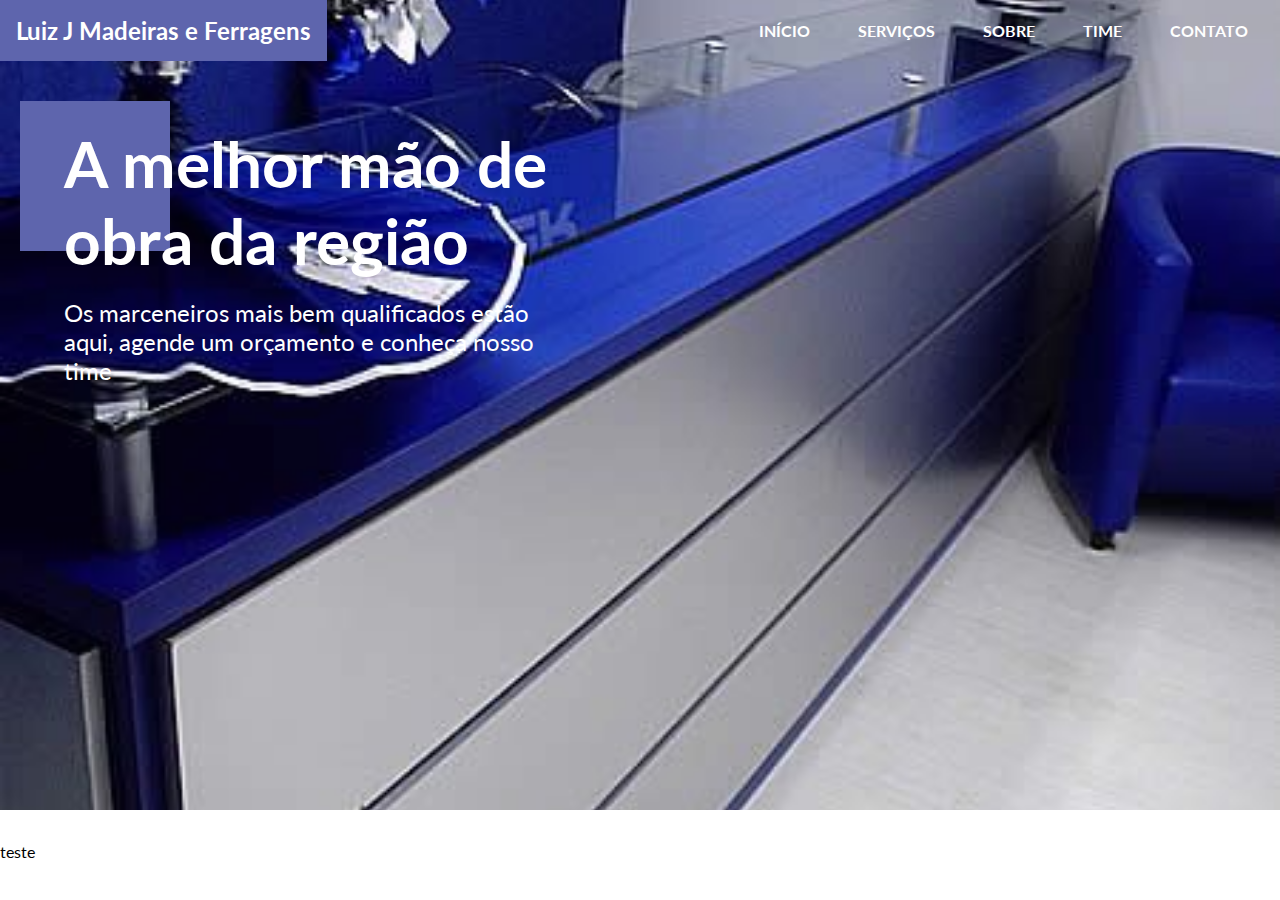
<file: projeto/index.html>
<!DOCTYPE html>
<html lang="en">
<head>
    <meta charset="UTF-8">
    <meta name="viewport" content="width=device-width, initial-scale=1.0">
    <title>Marcenaria Luiz</title>
    <link rel="shortcut icon" href="img/lj madeiras e ferragens.png" type="image/x-icon" />
    <!-- Google Fonts-->
    <link rel="preconnect" href="https://fonts.googleapis.com">
    <link rel="preconnect" href="https://fonts.gstatic.com" crossorigin>
    <link href="https://fonts.googleapis.com/css2?family=Lato:ital,wght@0,100;0,300;0,400;0,700;0,900;1,100;1,300;1,400;1,700;1,900&display=swap" rel="stylesheet"
    />
    <!-- Bootstrap Icons-->
    <link rel="stylesheet" href="https://cdn.jsdelivr.net/npm/bootstrap-icons@1.11.3/font/bootstrap-icons.min.css"
    />
    <!-- Estilos-->
    <link rel="stylesheet" href="css/styles.css" />
</head>
<body>
    <!-- Cabeçalho e Banner -->
    <header id="header">
        <div id="inner-header">
            <h2 id="brand">Luiz J Madeiras e Ferragens</h2>
            <nav id="navbar">
                <a href="#header">Início</a>
                <a href="#expertise-areas">Serviços</a>
                <a href="#about">Sobre</a>
                <a href="#team">Time</a>
                <a href="#contact">Contato</a>
            </nav>
            <!-- Menu Mobile -->
        </div>
        <div class="banner active">
            <span class="square"></span>
            <h2>A melhor mão de obra da região</h2>
            <p>
                Os marceneiros mais bem qualificados estão aqui, agende um orçamento e conheça nosso time
            </p>
        </div>
        <div class="dots">
            <div id="dot active"></div>
            <div id="dot"></div>
            <div id="dot"></div>
        </div>
    </header>
    <p>teste</p>
</body>
</html>
</file>
<file: projeto/css/styles.css>
/* Geral */
:root {
    --main-color: rgb(94, 101, 173);
    --primary-text-color: #fff;
    --secondary-text-color: #191919;
    --secondary-color: #868686;
    --tertiary-color: #eff3f4;
}

* {
    font-family: "Lato";
    padding: 0;
    margin: 0;
    box-sizing: border-box;
}

a {
    text-decoration: none;
}

img {
    width: 100%;
}

input[type="submit"] {
    cursor: pointer;
}

i {
    background-color: var(--main-color);
    color: var(--primary-text-color);
    font-size: 2.5rem;
    padding: 2rem;
}

/*Cabeçalho e banner*/
#header {
    min-height: 90vh;
    background-image: url("../img/WhatsApp\ Image\ 2024-03-21\ at\ 16.53.38.jpeg");
    background-size: cover;
    background-position: center;
    color: var(--primary-text-color);
    margin-bottom: 2rem;
    position: relative;
}

#inner-header {
    display: flex;
    justify-content: space-between;
    align-items: center;
}

#brand {
    background-color: var(--main-color);
    padding: 1rem;
}

#navbar {
    display: flex;
    gap: 3rem;
    text-transform: uppercase;
    margin-right: 2rem;
}

#navbar a {
    color: var(--primary-text-color);
    font-weight: bold;
}

.banner.active {
    opacity: 1;
}

.banner {
    max-width: 50%;
    padding: 4rem;
    opacity: 0;
    position: absolute;
    transition: 0.6s;
}

.banner h2 {
    font-size: 4rem;
    margin-bottom: 1.2rem;
    position: relative;
    z-index: 2;
}

.banner p {
    font-size: 1.5rem;
}

.square {
    display: block;
    width: 150px;
    height: 150px;
    background-color: var(--main-color);
    position: absolute;
    z-index: 1;
    left: 20px;
    top: 40px;
}

.dots {
    display: flex;
    gap: 4rem;
    position: absolute;
    bottom: 3rem;
    left: 3rem;
}

.dot {
    width: 20px;
    height: 20px;
    background-color: var(--secondary-color);
}

.dot.active {
    background-color: var(--main-color);
}
</file>
